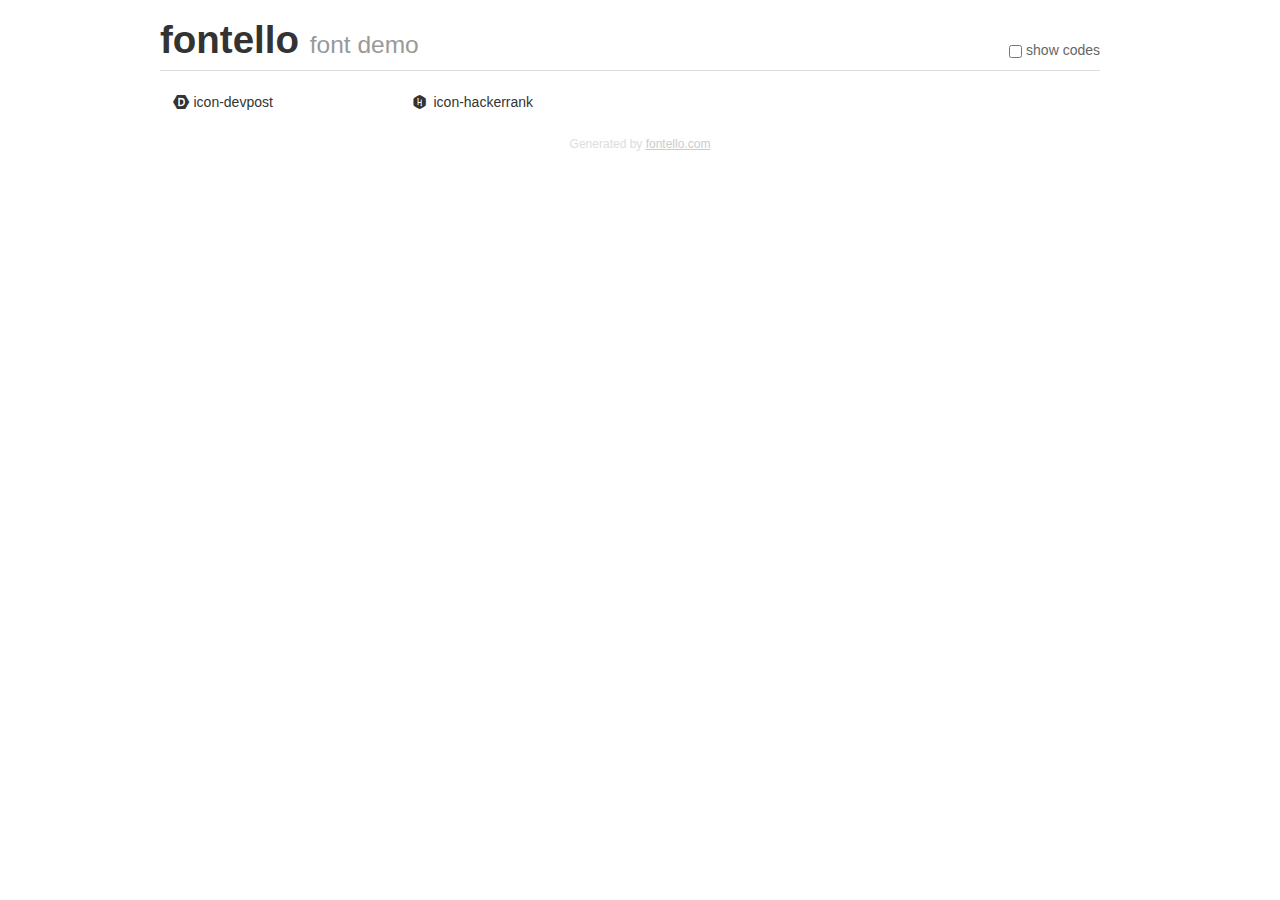
<file: fontello-017ad163/demo.html>
<!DOCTYPE html>
<html>
  <head><!--[if lt IE 9]><script language="javascript" type="text/javascript" src="//html5shim.googlecode.com/svn/trunk/html5.js"></script><![endif]-->
    <meta charset="UTF-8"><style>/*
 * Bootstrap v2.2.1
 *
 * Copyright 2012 Twitter, Inc
 * Licensed under the Apache License v2.0
 * http://www.apache.org/licenses/LICENSE-2.0
 *
 * Designed and built with all the love in the world @twitter by @mdo and @fat.
 */
.clearfix {
  *zoom: 1;
}
.clearfix:before,
.clearfix:after {
  display: table;
  content: "";
  line-height: 0;
}
.clearfix:after {
  clear: both;
}
html {
  font-size: 100%;
  -webkit-text-size-adjust: 100%;
  -ms-text-size-adjust: 100%;
}
a:focus {
  outline: thin dotted #333;
  outline: 5px auto -webkit-focus-ring-color;
  outline-offset: -2px;
}
a:hover,
a:active {
  outline: 0;
}
button,
input,
select,
textarea {
  margin: 0;
  font-size: 100%;
  vertical-align: middle;
}
button,
input {
  *overflow: visible;
  line-height: normal;
}
button::-moz-focus-inner,
input::-moz-focus-inner {
  padding: 0;
  border: 0;
}
body {
  margin: 0;
  font-family: "Helvetica Neue", Helvetica, Arial, sans-serif;
  font-size: 14px;
  line-height: 20px;
  color: #333;
  background-color: #fff;
}
a {
  color: #08c;
  text-decoration: none;
}
a:hover {
  color: #005580;
  text-decoration: underline;
}
.row {
  margin-left: -20px;
  *zoom: 1;
}
.row:before,
.row:after {
  display: table;
  content: "";
  line-height: 0;
}
.row:after {
  clear: both;
}
[class*="span"] {
  float: left;
  min-height: 1px;
  margin-left: 20px;
}
.container,
.navbar-static-top .container,
.navbar-fixed-top .container,
.navbar-fixed-bottom .container {
  width: 940px;
}
.span12 {
  width: 940px;
}
.span11 {
  width: 860px;
}
.span10 {
  width: 780px;
}
.span9 {
  width: 700px;
}
.span8 {
  width: 620px;
}
.span7 {
  width: 540px;
}
.span6 {
  width: 460px;
}
.span5 {
  width: 380px;
}
.span4 {
  width: 300px;
}
.span3 {
  width: 220px;
}
.span2 {
  width: 140px;
}
.span1 {
  width: 60px;
}
[class*="span"].pull-right,
.row-fluid [class*="span"].pull-right {
  float: right;
}
.container {
  margin-right: auto;
  margin-left: auto;
  *zoom: 1;
}
.container:before,
.container:after {
  display: table;
  content: "";
  line-height: 0;
}
.container:after {
  clear: both;
}
p {
  margin: 0 0 10px;
}
.lead {
  margin-bottom: 20px;
  font-size: 21px;
  font-weight: 200;
  line-height: 30px;
}
small {
  font-size: 85%;
}
h1 {
  margin: 10px 0;
  font-family: inherit;
  font-weight: bold;
  line-height: 20px;
  color: inherit;
  text-rendering: optimizelegibility;
}
h1 small {
  font-weight: normal;
  line-height: 1;
  color: #999;
}
h1 {
  line-height: 40px;
}
h1 {
  font-size: 38.5px;
}
h1 small {
  font-size: 24.5px;
}
body {
  margin-top: 90px;
}
.header {
  position: fixed;
  top: 0;
  left: 50%;
  margin-left: -480px;
  background-color: #fff;
  border-bottom: 1px solid #ddd;
  padding-top: 10px;
  z-index: 10;
}
.footer {
  color: #ddd;
  font-size: 12px;
  text-align: center;
  margin-top: 20px;
}
.footer a {
  color: #ccc;
  text-decoration: underline;
}
.the-icons {
  font-size: 14px;
  line-height: 24px;
}
.switch {
  position: absolute;
  right: 0;
  bottom: 10px;
  color: #666;
}
.switch input {
  margin-right: 0.3em;
}
.codesOn .i-name {
  display: none;
}
.codesOn .i-code {
  display: inline;
}
.i-code {
  display: none;
}
@font-face {
      font-family: 'fontello';
      src: url('./font/fontello.eot?78826906');
      src: url('./font/fontello.eot?78826906#iefix') format('embedded-opentype'),
           url('./font/fontello.woff?78826906') format('woff'),
           url('./font/fontello.ttf?78826906') format('truetype'),
           url('./font/fontello.svg?78826906#fontello') format('svg');
      font-weight: normal;
      font-style: normal;
    }
     
     
    .demo-icon
    {
      font-family: "fontello";
      font-style: normal;
      font-weight: normal;
      speak: none;
     
      display: inline-block;
      text-decoration: inherit;
      width: 1em;
      margin-right: .2em;
      text-align: center;
      /* opacity: .8; */
     
      /* For safety - reset parent styles, that can break glyph codes*/
      font-variant: normal;
      text-transform: none;
     
      /* fix buttons height, for twitter bootstrap */
      line-height: 1em;
     
      /* Animation center compensation - margins should be symmetric */
      /* remove if not needed */
      margin-left: .2em;
     
      /* You can be more comfortable with increased icons size */
      /* font-size: 120%; */
     
      /* Font smoothing. That was taken from TWBS */
      -webkit-font-smoothing: antialiased;
      -moz-osx-font-smoothing: grayscale;
     
      /* Uncomment for 3D effect */
      /* text-shadow: 1px 1px 1px rgba(127, 127, 127, 0.3); */
    }
     </style>
    <link rel="stylesheet" href="css/animation.css"><!--[if IE 7]><link rel="stylesheet" href="css/fontello-ie7.css"><![endif]-->
    <script>
      function toggleCodes(on) {
        var obj = document.getElementById('icons');
      
        if (on) {
          obj.className += ' codesOn';
        } else {
          obj.className = obj.className.replace(' codesOn', '');
        }
      }
      
    </script>
  </head>
  <body>
    <div class="container header">
      <h1>
        fontello
         <small>font demo</small>
      </h1>
      <label class="switch">
        <input type="checkbox" onclick="toggleCodes(this.checked)">show codes
      </label>
    </div>
    <div id="icons" class="container">
      <div class="row">
        <div title="Code: 0xe801" class="the-icons span3"><i class="demo-icon icon-devpost">&#xe801;</i> <span class="i-name">icon-devpost</span><span class="i-code">0xe801</span></div>
        <div title="Code: 0xe802" class="the-icons span3"><i class="demo-icon icon-hackerrank">&#xe802;</i> <span class="i-name">icon-hackerrank</span><span class="i-code">0xe802</span></div>
      </div>
    </div>
    <div class="container footer">Generated by <a href="http://fontello.com">fontello.com</a></div>
  </body>
</html>
</file>
<file: fontello-017ad163/css/fontello-ie7.css>
[class^="icon-"], [class*=" icon-"] {
  font-family: 'fontello';
  font-style: normal;
  font-weight: normal;
 
  /* fix buttons height */
  line-height: 1em;
 
  /* you can be more comfortable with increased icons size */
  /* font-size: 120%; */
}
 
.icon-devpost { *zoom: expression( this.runtimeStyle['zoom'] = '1', this.innerHTML = '&#xe801;&nbsp;'); }
.icon-hackerrank { *zoom: expression( this.runtimeStyle['zoom'] = '1', this.innerHTML = '&#xe802;&nbsp;'); }
</file>
<file: fontello-017ad163/css/animation.css>
/*
   Animation example, for spinners
*/
.animate-spin {
  -moz-animation: spin 2s infinite linear;
  -o-animation: spin 2s infinite linear;
  -webkit-animation: spin 2s infinite linear;
  animation: spin 2s infinite linear;
  display: inline-block;
}
@-moz-keyframes spin {
  0% {
    -moz-transform: rotate(0deg);
    -o-transform: rotate(0deg);
    -webkit-transform: rotate(0deg);
    transform: rotate(0deg);
  }

  100% {
    -moz-transform: rotate(359deg);
    -o-transform: rotate(359deg);
    -webkit-transform: rotate(359deg);
    transform: rotate(359deg);
  }
}
@-webkit-keyframes spin {
  0% {
    -moz-transform: rotate(0deg);
    -o-transform: rotate(0deg);
    -webkit-transform: rotate(0deg);
    transform: rotate(0deg);
  }

  100% {
    -moz-transform: rotate(359deg);
    -o-transform: rotate(359deg);
    -webkit-transform: rotate(359deg);
    transform: rotate(359deg);
  }
}
@-o-keyframes spin {
  0% {
    -moz-transform: rotate(0deg);
    -o-transform: rotate(0deg);
    -webkit-transform: rotate(0deg);
    transform: rotate(0deg);
  }

  100% {
    -moz-transform: rotate(359deg);
    -o-transform: rotate(359deg);
    -webkit-transform: rotate(359deg);
    transform: rotate(359deg);
  }
}
@-ms-keyframes spin {
  0% {
    -moz-transform: rotate(0deg);
    -o-transform: rotate(0deg);
    -webkit-transform: rotate(0deg);
    transform: rotate(0deg);
  }

  100% {
    -moz-transform: rotate(359deg);
    -o-transform: rotate(359deg);
    -webkit-transform: rotate(359deg);
    transform: rotate(359deg);
  }
}
@keyframes spin {
  0% {
    -moz-transform: rotate(0deg);
    -o-transform: rotate(0deg);
    -webkit-transform: rotate(0deg);
    transform: rotate(0deg);
  }

  100% {
    -moz-transform: rotate(359deg);
    -o-transform: rotate(359deg);
    -webkit-transform: rotate(359deg);
    transform: rotate(359deg);
  }
}
</file>
